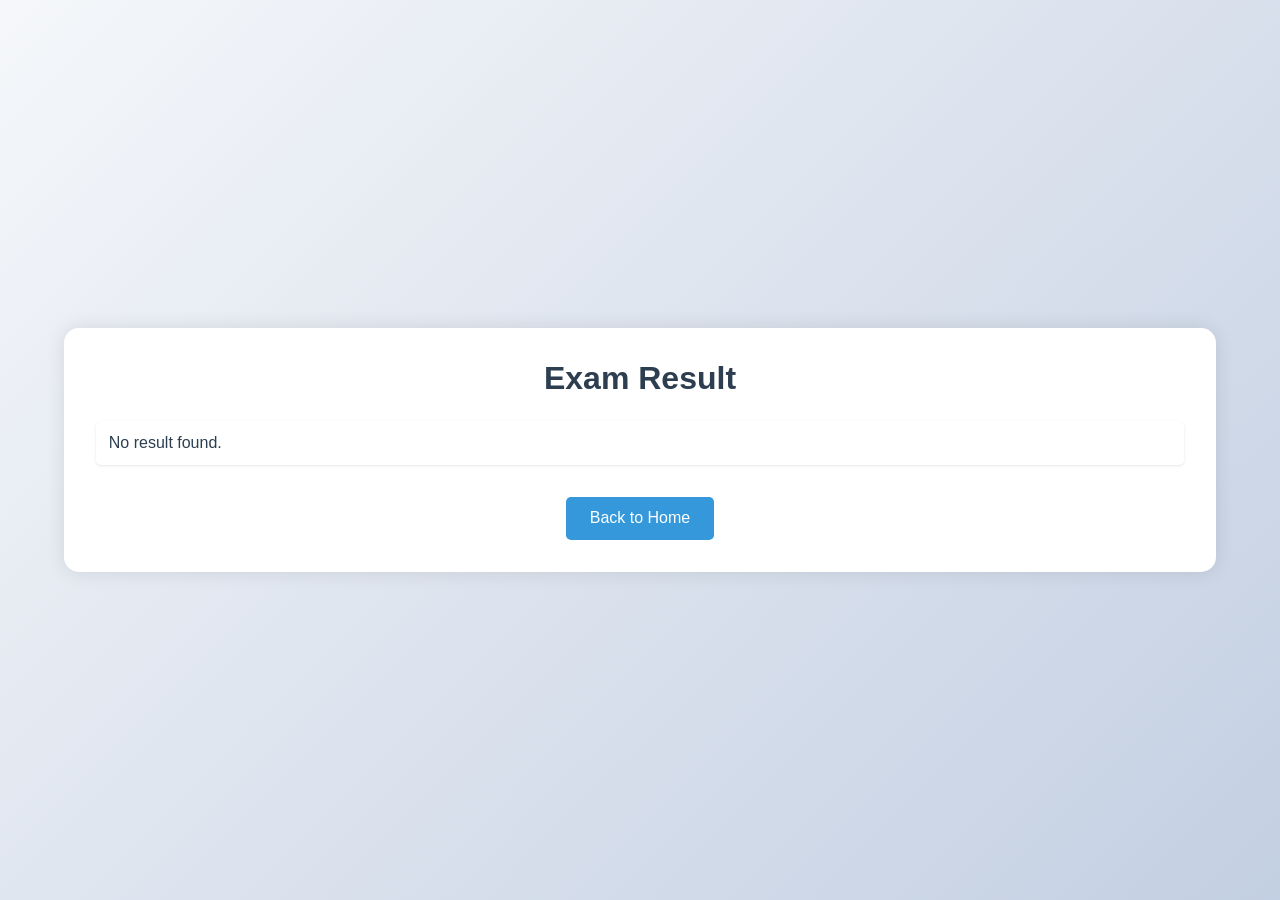
<file: DRK Online Examination Portal/student_result.html>
<!DOCTYPE html>
<html lang="en">
<head>
  <meta charset="UTF-8">
  <title>Your Exam Result</title>
  <link rel="stylesheet" href="styles.css">
</head>
<body>
  <div class="container">
    <h1>Exam Result</h1>
    <div class="student-result" id="resultBox"></div>
    <div style="text-align: center; margin-top: 2rem;">
      <a href="index.html"><button>Back to Home</button></a>
    </div>
  </div>
  <script>
    const result = JSON.parse(sessionStorage.getItem('latestResult'));
    if (result) {
      document.getElementById('resultBox').innerHTML = `
        <strong>${result.name}</strong> (${result.roll})<br>
        Score: ${result.correct}/${result.total} (${result.score.toFixed(1)}%)<br>
        <span style="color: ${result.passed ? 'green' : 'red'}; font-weight: bold;">
          ${result.passed ? 'PASSED' : 'FAILED'}
        </span>
      `;
    } else {
      document.getElementById('resultBox').innerHTML = 'No result found.';
    }
  </script>
</body>
</html>
</file>
<file: DRK Online Examination Portal/styles.css>
/************
 * GLOBAL RESET & BASE
 ************/
 * {
    margin: 0;
    padding: 0;
    box-sizing: border-box;
    font-family: 'Segoe UI', Tahoma, Geneva, Verdana, sans-serif;
}

body {
    background: linear-gradient(135deg, #f5f7fa 0%, #c3cfe2 100%);
    min-height: 100vh;
    display: flex;
    justify-content: center;
    align-items: center;
    color: #2c3e50;
}

/************
 * LAYOUT CONTAINERS
 ************/
.container {
    width: 90%;
    max-width: 1200px;
    background: #ffffff;
    border-radius: 15px;
    box-shadow: 0 0 20px rgba(0, 0, 0, 0.1);
    padding: 2rem;
    margin: 2rem auto;
}

.section {
    width: 100%;
}

.hidden {
    display: none;
}

/************
 * TYPOGRAPHY
 ************/
h1, h2, h3, h4 {
    text-align: center;
    color: #2c3e50;
    margin-bottom: 1.5rem;
}

/************
 * LOGO
 ************/
.logo {
    display: block;
    margin: 0 auto 1.5rem;
    max-width: 300px;
}

/************
 * LOGIN SELECTION
 ************/
.login-selection {
    display: flex;
    justify-content: center;
    gap: 2rem;
    margin-top: 2rem;
}

.login-selection button {
    padding: 1rem 2rem;
    font-size: 1.2rem;
    min-width: 200px;
}

/************
 * FORMS (inputs, selects, textarea)
 ************/
.login-form {
    max-width: 400px;
    margin: 2rem auto;
    padding: 2rem;
    background: #f8f9fa;
    border-radius: 10px;
    box-shadow: 0 2px 10px rgba(0, 0, 0, 0.05);
}

.form-group {
    margin-bottom: 1.5rem;
}

label {
    display: block;
    margin-bottom: 0.5rem;
    font-weight: 500;
}

input, textarea, select {
    width: 100%;
    padding: 0.8rem;
    border: 2px solid #e0e0e0;
    border-radius: 5px;
    font-size: 1rem;
    transition: border-color 0.3s ease;
    background: #ffffff;
}

textarea {
    min-height: 100px;
    resize: vertical;
}

input:focus, textarea:focus, select:focus {
    outline: none;
    border-color: #3498db;
}

/************
 * DASHBOARD & PANELS
 ************/
.dashboard-container {
    display: grid;
    grid-template-columns: 1fr;
    gap: 2rem;
    margin-top: 2rem;
}

.exam-settings, .question-manager, .results-section {
    background: #f8f9fa;
    padding: 2rem;
    border-radius: 10px;
    box-shadow: 0 2px 10px rgba(0, 0, 0, 0.05);
}

.option-input {
    margin-bottom: 0.5rem;
}

/************
 * RESULTS SECTION
 ************/
.results-container {
    display: flex;
    flex-direction: column;
    gap: 2rem;
}

.top-scorer {
    text-align: center;
    padding: 1rem;
    background: #fff;
    border-radius: 8px;
    box-shadow: 0 2px 5px rgba(0, 0, 0, 0.1);
}

.results-lists {
    display: grid;
    grid-template-columns: 1fr 1fr;
    gap: 2rem;
}

.passed-students, .failed-students {
    padding: 1rem;
    background: #fff;
    border-radius: 8px;
    box-shadow: 0 2px 5px rgba(0, 0, 0, 0.1);
    min-height: 200px;
}

.statistics {
    text-align: center;
    font-size: 1.1rem;
}

/************
 * EXAM (student view)
 ************/
.exam-header {
    background: #f8f9fa;
    padding: 1rem;
    border-radius: 10px;
    margin-bottom: 2rem;
}

.student-info {
    display: flex;
    justify-content: space-between;
    margin: 1rem 0;
}

.timer {
    text-align: right;
    color: #e74c3c;
    font-weight: bold;
    font-size: 1.2rem;
}

.exam-content {
    margin-top: 2rem;
}

.question {
    background: #f8f9fa;
    padding: 1.5rem;
    border-radius: 10px;
    margin-bottom: 1.5rem;
}

.options {
    margin-top: 1rem;
}

.option {
    display: flex;
    align-items: center;
    margin: 0.8rem 0;
    padding: 0.8rem;
    background: #ffffff;
    border: 2px solid #e0e0e0;
    border-radius: 5px;
    cursor: pointer;
    transition: background 0.3s ease;
}

.option:hover {
    background: #f0f0f0;
}

.option input[type="radio"] {
    margin-right: 1rem;
    width: auto;
}

.exam-controls {
    display: flex;
    justify-content: space-between;
    margin-top: 2rem;
    gap: 1rem;
}

/************
 * BUTTONS
 ************/
button {
    padding: 0.8rem 1.5rem;
    border: none;
    border-radius: 5px;
    font-size: 1rem;
    cursor: pointer;
    transition: background 0.3s ease, transform 0.15s ease;
    background: #3498db;
    color: #ffffff;
}

button:hover {
    background: #2980b9;
    transform: translateY(-2px);
}

button:active {
    transform: translateY(0);
}

button[type="submit"] {
    width: 100%;
    margin-top: 1rem;
}

#clearAnswers {
    background: #e74c3c;
}

#clearAnswers:hover {
    background: #c0392b;
}

/************
 * STUDENT RESULT CARD
 ************/
.student-result {
    padding: 0.8rem;
    margin-bottom: 0.5rem;
    background: #ffffff;
    border-radius: 5px;
    box-shadow: 0 1px 3px rgba(0, 0, 0, 0.1);
}

.top-scorer .student-result {
    background: #f1c40f;
}

/************
 * RESPONSIVE
 ************/
@media (max-width: 768px) {
    .container {
        width: 95%;
        padding: 1rem;
    }

    .login-selection {
        flex-direction: column;
        align-items: center;
    }

    .results-lists {
        grid-template-columns: 1fr;
    }

    .exam-controls {
        flex-direction: column;
    }

    .student-info {
        flex-direction: column;
        gap: 0.5rem;
    }

    .timer {
        text-align: center;
    }
}

/************
 * QUESTION MANAGER (Faculty)
 ************/
.question-controls {
    display: flex;
    justify-content: space-between;
    margin-bottom: 2rem;
    gap: 1rem;
}

.question-controls button {
    flex: 1;
}

#questionPaperView {
    margin: 2rem 0;
    padding: 1rem;
    background: #ffffff;
    border-radius: 8px;
    box-shadow: 0 2px 5px rgba(0, 0, 0, 0.1);
}

.question-entry {
    background: #ffffff;
    padding: 1.5rem;
    border-radius: 8px;
    margin-bottom: 1.5rem;
    box-shadow: 0 2px 5px rgba(0, 0, 0, 0.1);
    position: relative;
}

.delete-question {
    position: absolute;
    top: 1rem;
    right: 1rem;
    padding: 0.5rem 1rem;
    background: #e74c3c;
    color: #ffffff;
    border: none;
    border-radius: 4px;
    cursor: pointer;
}

.delete-question:hover {
    background: #c0392b;
}

.form-controls {
    display: flex;
    gap: 1rem;
    margin-top: 2rem;
}

.form-controls button {
    flex: 1;
}

#addQuestion {
    background: #2ecc71;
}

#addQuestion:hover {
    background: #27ae60;
}

.question-paper-item {
    background: #ffffff;
    padding: 1rem;
    margin-bottom: 1rem;
    border-radius: 5px;
    box-shadow: 0 1px 3px rgba(0, 0, 0, 0.1);
}

.question-paper-item .options {
    margin-left: 1.5rem;
    margin-top: 0.5rem;
}

.question-paper-item .correct {
    color: #27ae60;
    font-weight: bold;
}

.edit-question-btn {
    margin-top: 1rem;
    background: #f39c12;
}

.edit-question-btn:hover {
    background: #d68910;
}

/************
 * QUESTION BANK (department pages)
 ************/
ol.question-bank {
    list-style-position: inside;
    margin-top: 1rem;
    line-height: 1.6;
}

.question-bank li {
    margin-bottom: 1.5rem;
}

.question-bank ul {
    margin-top: 0.5rem;
    margin-left: 1.5rem;
}

.question-bank li strong {
    color: #27ae60;
}
</file>
